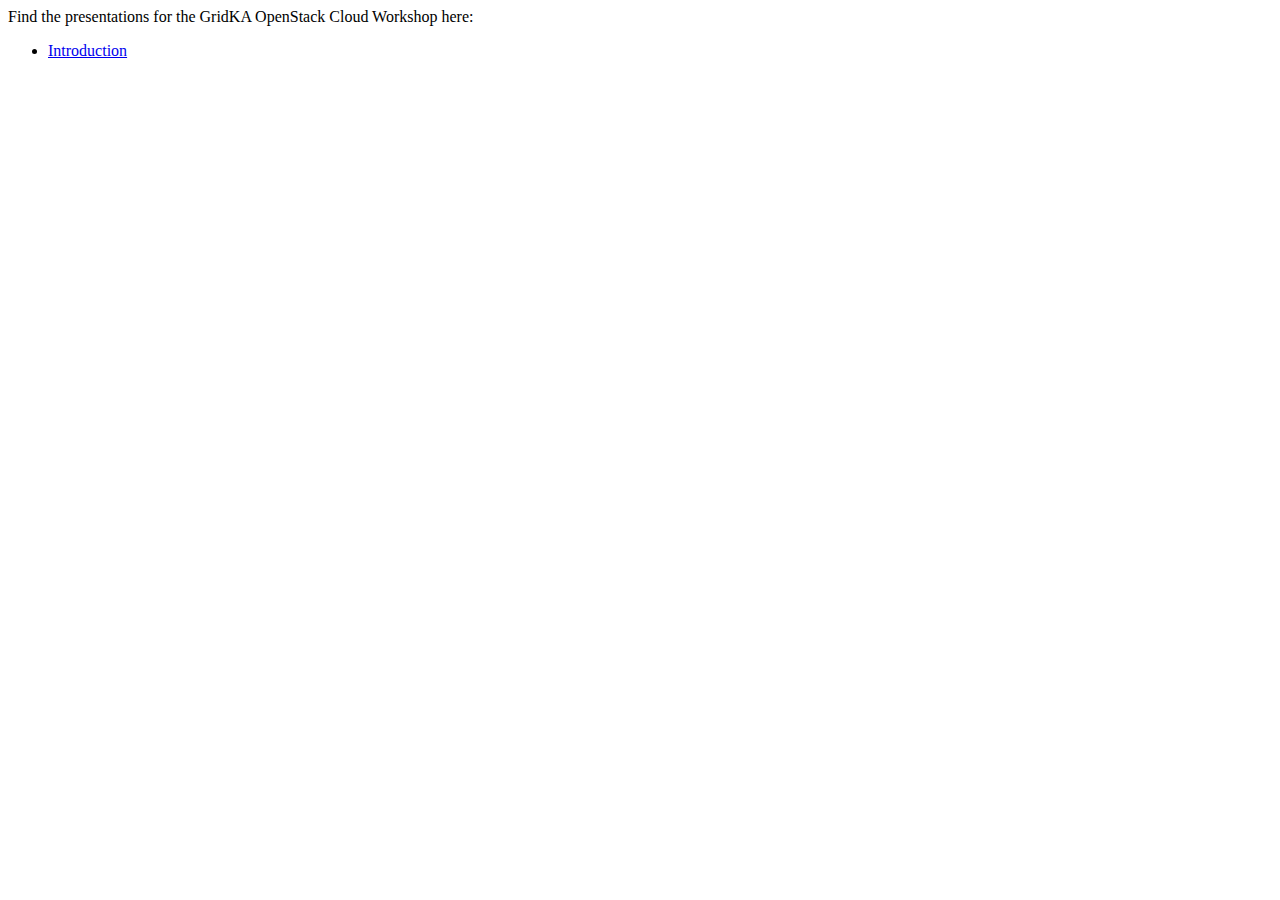
<file: index.html>
<!doctype html>
<html>

  <head>
    <title>The GridKA Presetations</title>
  </head>


  <body>
     Find the presentations for the GridKA OpenStack Cloud Workshop here:

     <ul>
      <li><a href="presentations/introduction.html">Introduction</a></li>
     </ul>

  </body>

</html>
</file>
